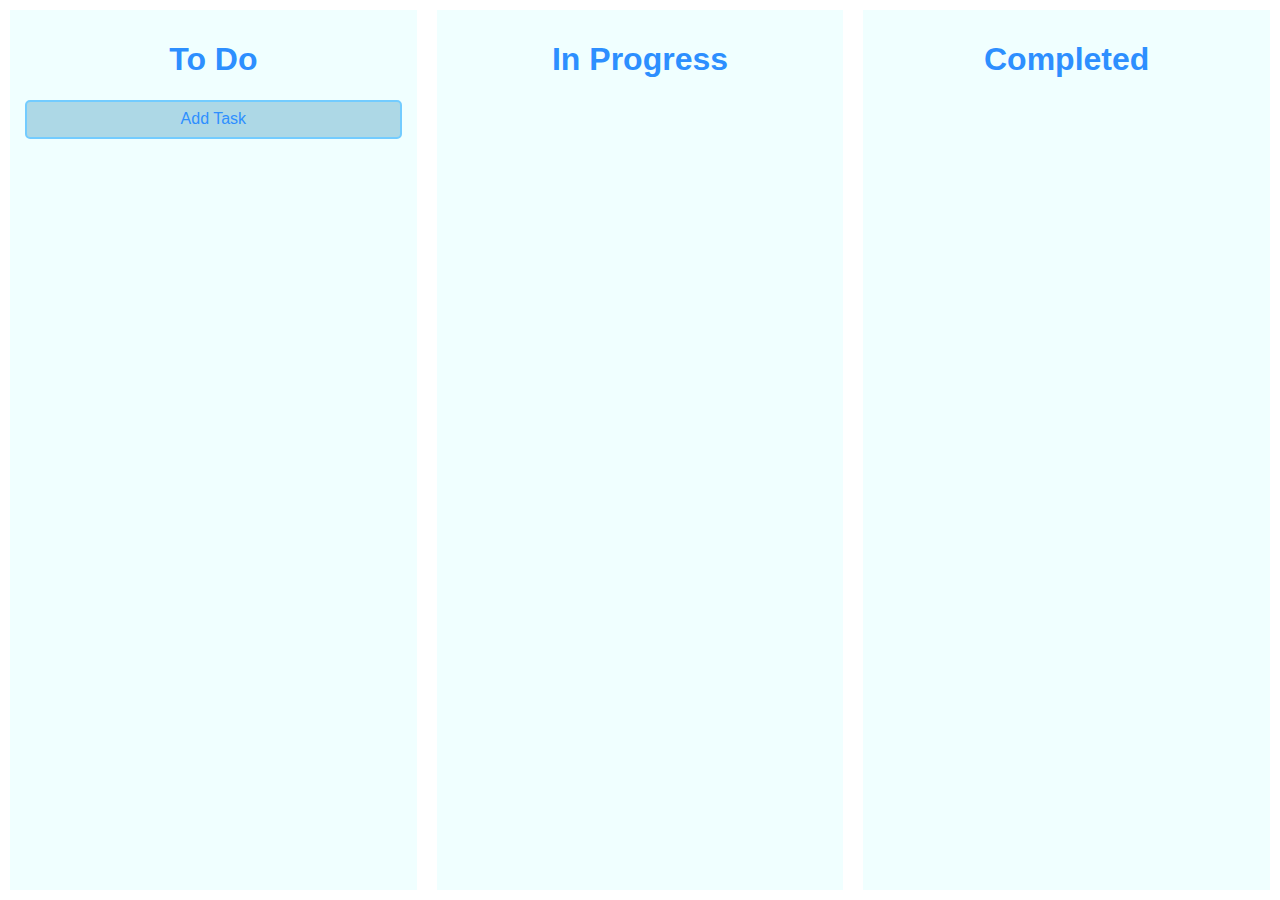
<file: index.html>
<!DOCTYPE html>
<html lang="en">
<head>
    <meta charset="UTF-8">
    <meta name="viewport" content="width=device-width, initial-scale=1.0">
    <title>Drag'n Drop</title>
    <script src="./js/script.js" defer></script>
    <link rel="stylesheet" href="./css/index.css">

    <!--
        Ideas to be added to the project:
        1. Login page.
        3. Highlight columns when draging over it.
    -->
</head>
<body>
    <div id="content">
        <div id="todo" class="task">
            <h1>To Do</h1>

            <div id="formContainer">
                <form id="taskForm">
                    <input type="text" id="inputBar">
                    <button type="button" class="button" id="addTask">+</button>
                </form>
            </div>

            <div class="button" id="showForm">Add Task</div>
        </div>
    
        <div id="inProgress" class="task">
            <h1>In Progress</h1>
        </div>
    
        <div id="completed" class="task">
            <h1>Completed</h1>
        </div>
    </div>
</body>
</html>
</file>
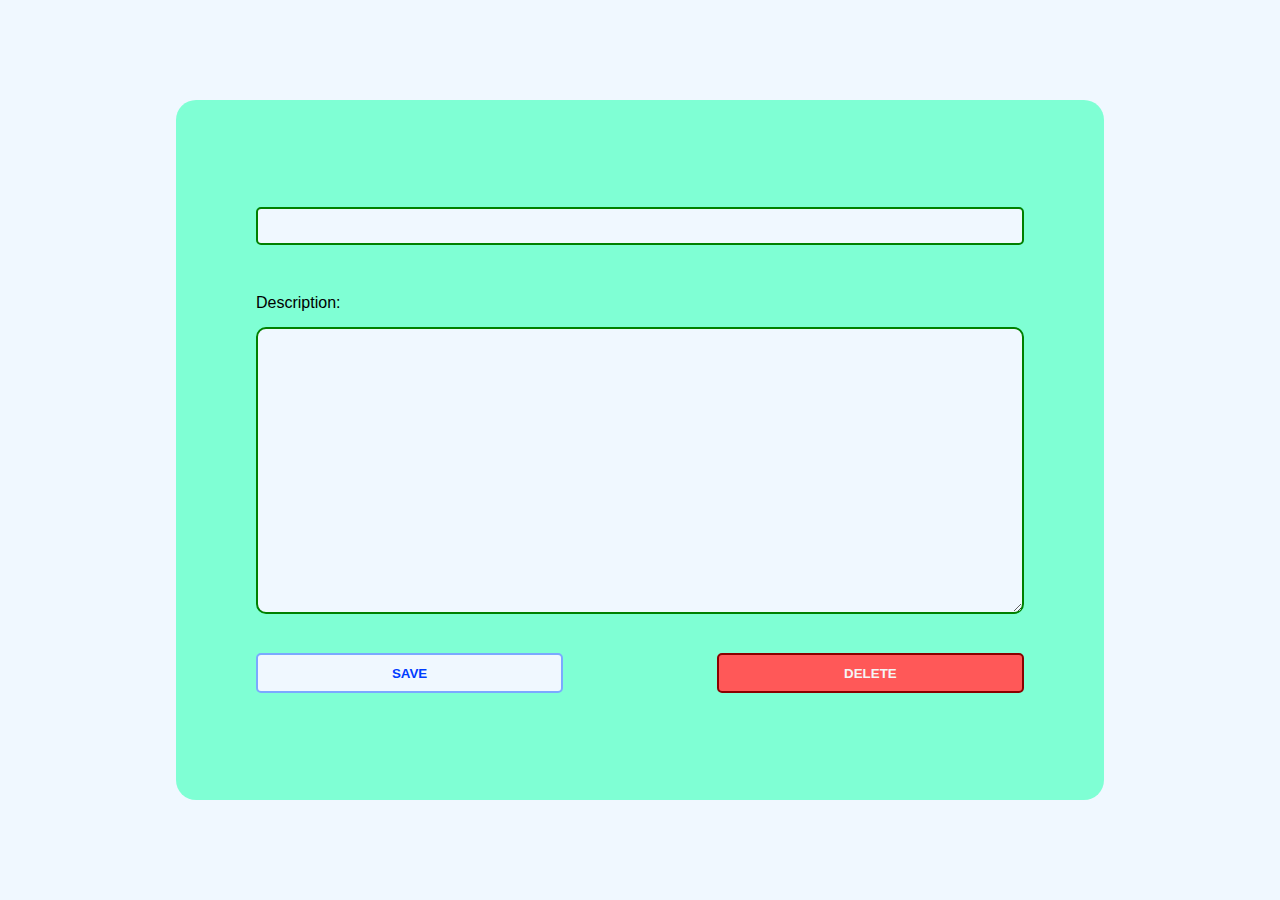
<file: edit.html>
<!DOCTYPE html>
<html lang="en">
<head>
    <meta charset="UTF-8">
    <meta name="viewport" content="width=device-width, initial-scale=1.0">
    <title>Edit Task</title>
    <link rel="stylesheet" href="./css/edit.css">
    <script src="./js/edit.js" defer></script>
</head>
<body>
    <div class="content">
        <form id="editForm">

            <div id="nameDiv">
                <input type="text" id="taskName" name="taskName">
            </div>

            <div id="descDiv">
                <label for="description">Description:</label>
                <textarea id="description" name="description"></textarea>
            </div>
            
            <div class="buttons">
                <button id="save" type="submit">SAVE</button>
                <button id="delete" type="submit">DELETE</button>
            </div>

        </form>
    </div>
</body>
</html>
</file>
<file: css/index.css>
html, body{
    height: 100%;
    margin: auto;
    padding: 0;
}

#content{
    user-select: none;
    display: flex;
    height: 100%;
    flex-direction: row;
    justify-content: space-between;
    align-items: stretch;
    margin: auto;
    padding: auto;
}

.task{
    color: rgb(45, 143, 255);
    text-align: center;
    font-family: Arial, Helvetica, sans-serif;
    margin: 10px;
    padding: 10px;
    flex: 1;
    background-color: azure;
}

.task.drag-over {
    background-color: rgb(128, 187, 255);
    color: azure;
  }

.button{
    display: flex;
    font-size: medium;
    background-color: lightblue;
    align-items: center;
    justify-content: center;
    height: 25px;
    margin: 5px;
    padding: 5px;
    border: 2px, solid, rgb(115, 204, 255);
    border-radius: 5px;
}

.button:hover{
    display: flex;
    align-items: center;
    justify-content: center;
    background-color: rgb(115, 204, 255);
    border-color: lightblue;
    color: white;
    cursor: cell;
}

#taskForm{
    display: none;
    height: 39px;
    justify-content: space-between;
    align-items: stretch;
    margin: 5px;
    padding: 0;
}

#inputBar{
    flex: 1;
    box-sizing: border-box;
    color: rgb(45, 143, 255);
    font-size: medium;
    height: 100%;
    padding: 0 5px;
    background-color: lightblue;
    border: 2px, solid, rgb(115, 204, 255);
    border-radius: 5px;
}

#addTask{
    height: 100%;
    aspect-ratio: 1 / 1;
    margin: 0;
    margin-left: 5px;
    padding: 0 5px;
}

.card{
    touch-action: none;
}

.card a {
    all: unset;
    width: 100%;
    height: 100%;
    display: flex;
    align-items: center;
    justify-content: center;
    cursor: pointer;
}

#todo .card{
    display: flex;
    font-size: medium;
    color: rgb(46, 0, 0);
    background-color: rgb(255, 154, 154);
    align-items: center;
    justify-content: center;
    height: 25px;
    margin: 5px;
    padding: 5px;
    border: 2px, solid, rgb(138, 61, 61);
    border-radius: 5px;
}

#todo .card:hover{
    background-color: rgb(138, 61, 61);
    border-color: rgb(255, 154, 154);
    color: white;
    cursor: grab;
}

#inProgress .card{
    display: flex;
    font-size: medium;
    color: rgb(255, 145, 0);
    background-color: rgb(255, 233, 111);
    align-items: center;
    justify-content: center;
    height: 25px;
    margin: 5px;
    padding: 5px;
    border: 2px, solid, rgb(255, 177, 76);
    border-radius: 5px;
}

#inProgress .card:hover{
    background-color: rgb(255, 177, 76);
    border-color: rgb(255, 233, 111);
    color: yellow;
    cursor: grab;
}

#completed .card{
    display: flex;
    font-size: medium;
    color: rgb(16, 68, 0);
    background-color: rgb(174, 255, 107);
    align-items: center;
    justify-content: center;
    height: 25px;
    margin: 5px;
    padding: 5px;
    border: 2px, solid, rgb(46, 126, 0);
    border-radius: 5px;
}

#completed .card:hover{
    background-color: rgb(46, 126, 0);
    border-color: rgb(174, 255, 107);
    color: rgb(0, 255, 0);
    cursor: grab;
}

#todo .card:active{
    cursor: grabbing;
}

#inProgress .card:active{
    cursor: grabbing;
}

#completed .card:active{
    cursor: grabbing;
}

@media (max-width: 768px) {
    #content {
        flex-direction: column;
    }

    .task {
        margin: 10px 5vw;
    }

    h1 {
        font-size: 1rem;
    }

    #todo .card,
    #inProgress .card,
    #completed .card,
    #showForm,
    #addTask {
        font-size: 0.85rem;
        height: 28px;
        padding: 4px 8px;
        display: flex;
        align-items: center;
        justify-content: center;
        box-sizing: border-box;
    }

    #inputBar {
        font-size: 0.85rem;
        height: 28px;
        padding: 0 8px;
        box-sizing: border-box;
    }

    #taskForm {
        height: 28px;
        align-items: center;
        box-sizing: border-box;
    }
}
</file>
<file: css/edit.css>
html, body{
    height: 100%;
    display: flex;
    background-color: aliceblue;
    margin: 0;
    align-items: center;
    justify-content: center;
}

.content{
    display: flex;
    align-items: center;
    justify-content: center;
    font-family: Arial, Helvetica, sans-serif;
    border-radius: 20px;
    width: 60vw;
    height: 60vh;
    margin: auto;
    padding: 5em;
    background-color: aquamarine;
}

#nameDiv{
    display: flex;
    height: 2em;
    margin-bottom: 20px;
}

#taskName{
    width: 100%;
    height: 100%;
    color: rgb(36, 59, 0);
    background-color: aliceblue;
    border: 2px solid green;
    border-radius: 5px;
    font-size: large;
    font-weight: bold;
}

#editForm{
    display: flex;
    height: 90%;
    flex-direction: column;
    justify-content: space-between;
    width: 100%;
}

#descDiv{
    display: flex;
    flex-direction: column;
    height: 20em;
}

#description{
    background-color: aliceblue;
    border: 2px solid green;
    border-radius: 10px;
    height: 100%;
    margin-top: 2%;
    padding: 10px;
    box-sizing: border-box;
    resize: vertical;
    font-family: inherit;
    font-size: 1em;
    line-height: 1.4;  
}

.buttons{
    display: flex;
    justify-content: space-between;
    margin-top: 5px;
}

button{
    font-weight: bold;
}

#save{
    color: rgb(0, 60, 255);
    background-color: aliceblue;
    border: 2px solid rgb(123, 169, 255);
    border-radius: 5px;
    height: 3em;
    width: 40%;
    padding: 1%;
}

#save:hover{
    color: white;
    background-color: rgb(123, 169, 255);
    border-color: aliceblue;
    cursor: pointer;
}

#delete{
    color: whitesmoke;
    background-color: rgb(255, 88, 88);
    border: 2px solid rgb(138, 0, 0);
    border-radius: 5px;
    height: 3em;
    width: 40%;
    padding: 1%;
}

#delete:hover{
    background-color: rgb(138, 0, 0);
    border-color: rgb(255, 88, 88);
    cursor: pointer;
}

@media (max-width: 768px) {
    .content {
      height: 100vh;
      width: 100vw;
      padding: 1em;
      box-sizing: border-box;
      border-radius: 0;
    }
  
    #descDiv {
      height: auto;
      flex-grow: 1;
    }
  
    #editForm {
      height: 100%;
    }
}
</file>
